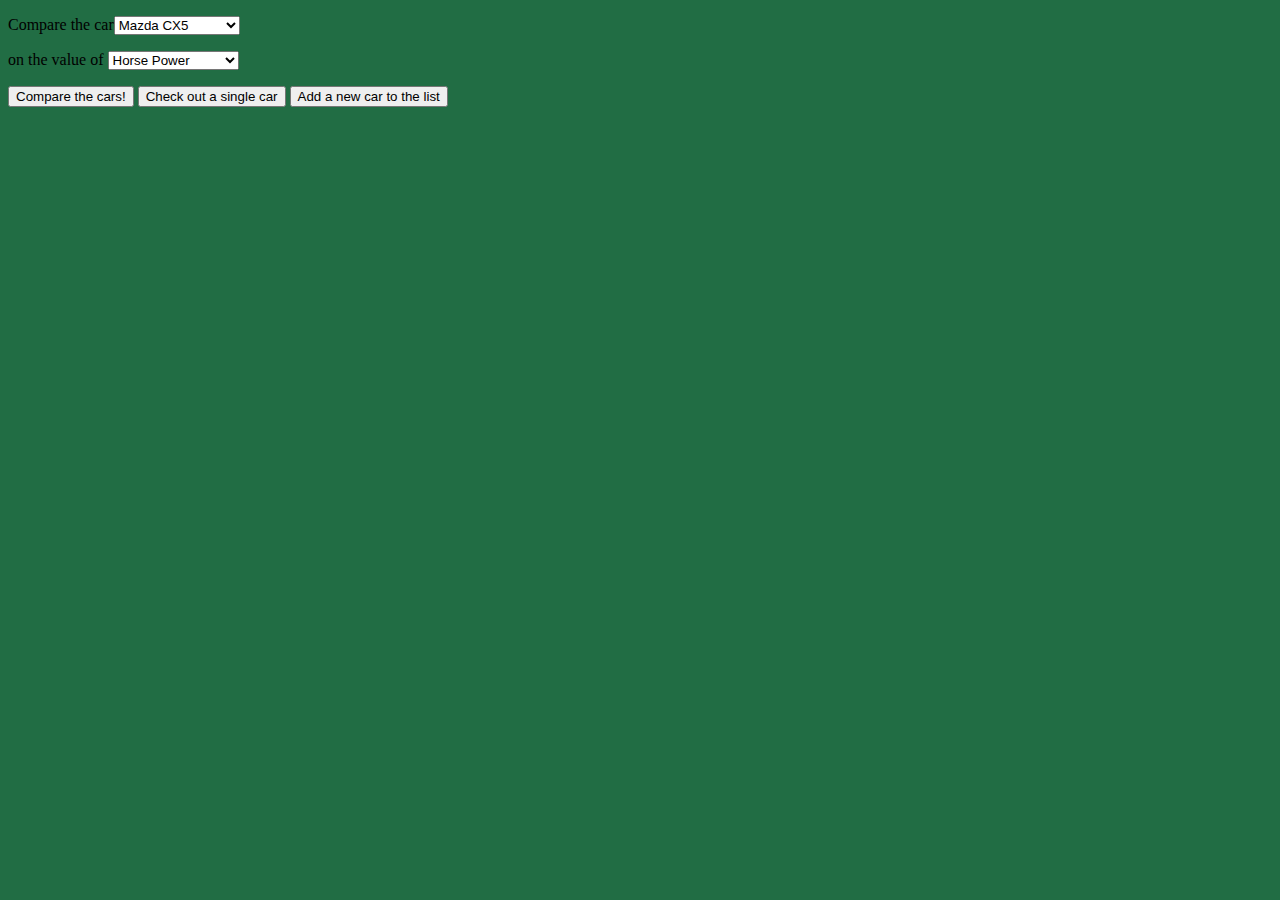
<file: index.html>
<!DOCTYPE html>
<html>
<head>
    <link href='carSorting.css' rel='stylesheet' type='text/css'>
    <meta charset="utf-8">
    <title> Compare Cars </title>
    <script src='carSorting.js'></script>

</head>
<body>
<div id="form1"></div>
<form>
    <p> on the value of
        <select id='attOption'>
            <option class="att" value="HP">Horse Power</option>
            <option class="att" value="MPG">MPG</option>
            <option class="att" value="Tank">Tank size</option>
            <option class="att" value="Cargo">Cargo Space</option>
            <option class="att" value="GC">Ground Clearance</option> 
            <option class="att" value="Price">Price</option>

        </select>
    </p>    
</form>
<button id="compare" onclick='allCars()'>Compare the cars!</button>
<button id="single" onclick='attFunc()'>Check out a single car</button>
<button id="addCar" onclick='startFunc()'>Add a new car to the list</button>

    
<div id="results"></div>
    
<div id='test'></div>
    
    
    
    
    
    
    
</body>
</html>
</file>
<file: carSorting.css>
body{
    background-color: #216d44
}



.singa {
    background-color: #04d897

}

tr {
    height : 50px;
}
.css0 {
    background-color: rgb(219, 218, 218);   
}
.css1 {
    background-color: #04d897
}

#submission {
    background-Color: #04d897
}
</file>
